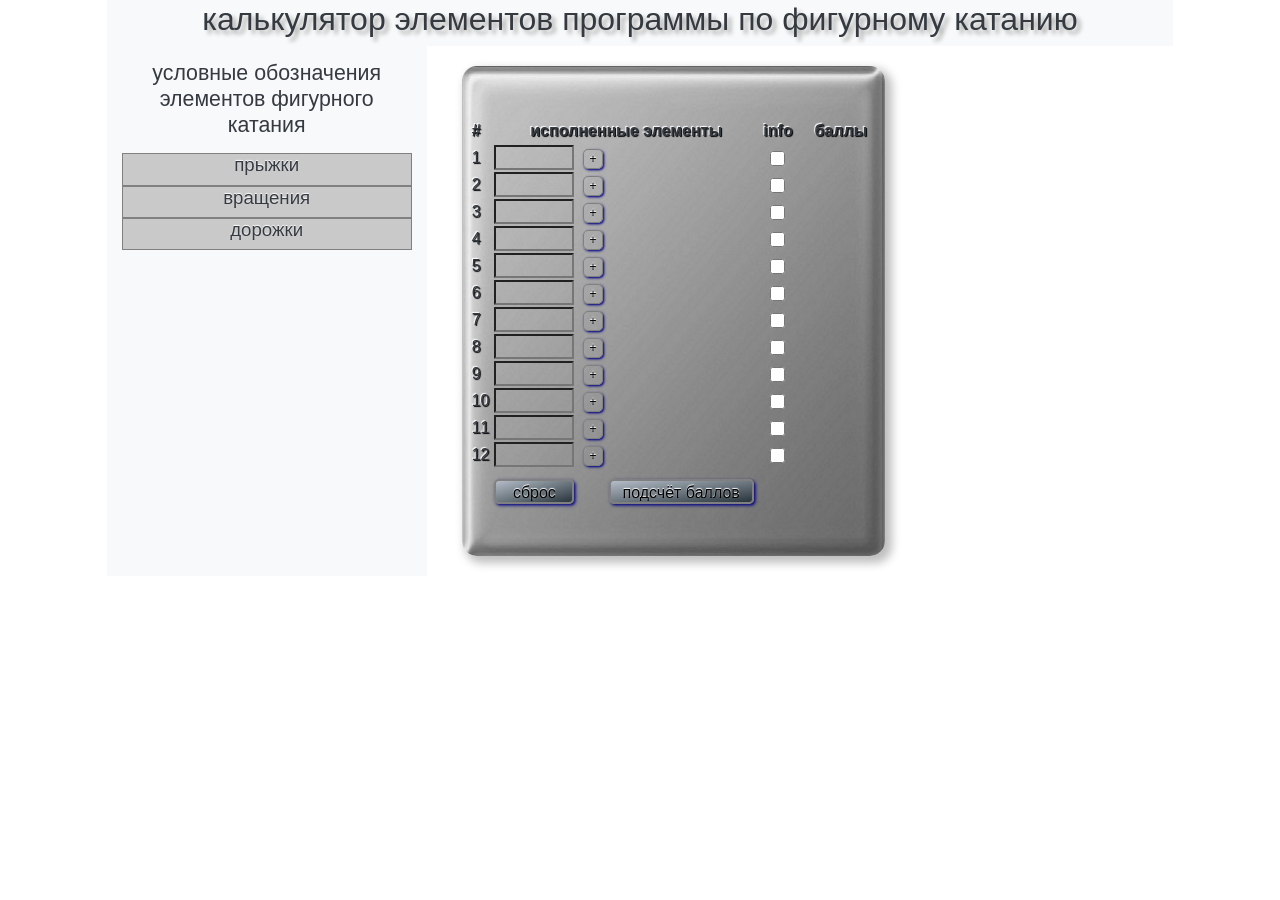
<file: index.html>
<!doctype html>
<html lang="en">
  <head>
    <!-- Required meta tags -->
    <meta charset="utf-8">
    <meta name="viewport" content="width=device-width, initial-scale=1, shrink-to-fit=no">

    <!-- Bootstrap CSS -->
    <link rel="stylesheet" href="https://stackpath.bootstrapcdn.com/bootstrap/4.3.1/css/bootstrap.min.css" integrity="sha384-ggOyR0iXCbMQv3Xipma34MD+dH/1fQ784/j6cY/iJTQUOhcWr7x9JvoRxT2MZw1T" crossorigin="anonymous">
  	<link rel="stylesheet" href="index.css"/>
    <title>калькулятор элементов программы фигурного катания</title>
  </head>
  <body>



	<div class="container-fluid">
	  <div class="row justify-content-center"> <!--Шапка сайта-->
		    <div class="col-md-10 bg-light text-dark">
			       <center><h1>калькулятор элементов программы по фигурному катанию</h1></center>
		    </div>
	   </div>
	   <div class="row justify-content-center">
		     <div class="col-md-3 bg-light text-dark"> <!--правая колонка - список элементов-->
				<div style="margin: 15px">
					<center><h2>условные обозначения элементов фигурного катания</h2></center>
				</div>
				<div class="wrap_head">
					<h3 class="point_of_list">прыжки</h3>
				</div>
				<div class="wrap_list">
					<ul>
						<li>Аксель - A</li>
						<li>Тулуп - T</li>
					    <li>Сальхов - S</li>
					    <li>Ритбергер - Lo</li>
					    <li>Флипп - F</li>
					    <li>Лутц - Lz</li>
				    </ul>
				</div>
				<div class="wrap_head">
					<h3 class="point_of_list">вращения</h3>
				</div>
				<div class="wrap_list">
					<div class="wrap_head_s">
						<h4 class="sub_title">базовые позиции</h4>
					</div>
					<div class="wrap_list">
						<ul>
							<li>Стоя - USp</li>
							<li>Волчок - SSp</li>
							<li>Либела - CSp</li>
							<li>Заклон - LSp</li>
						</ul>
					</div>

					<div class="wrap_head_s">
						<h4 class="sub_title">прыжок во вращение</h4>
					</div>
					<div class="wrap_list">
						<ul>
							<li>Прыжок в позицию стоя - FUSp</li>
							<li>Прыжок в волчок - FSSp</li>
							<li>Прыжок в либелу - FCSp</li>
							<li>Прыжок в заклон - FLSp</li>
						</ul>
					</div>

					<div class="wrap_head_s">
						<h4 class="sub_title">вращения со сменой ноги</h4>
					</div>
					<div class="wrap_list">
						<ul>
							<li>Стоя со сменой ноги - (F)CUSp</li>
							<li>Волчок со сменой ноги - (F)CSSp</li>
							<li>Либела со сменой ноги - (F)CCSp</li>
							<li>Заклон со сменой ноги - (F)CLSp</li>
						</ul>
					</div>

					<div class="wrap_head_s">
						<h4 class="sub_title">комбинация вращений</h4>
					</div>
					<div class="wrap_list">
						<ul>
							<li>Без смены ноги - CoSp</li>
							<li>Со сменой ноги - CCoSp</li>
						</ul>
					</div>
				</div>
				<div class="wrap_head">
					<h3 class="point_of_list">дорожки</h3>
				</div>
				<div class="wrap_list">
					<ul>
						<li>Дорожка шагов - StSq</li>
						<li>Хореографическая последовательность - ChSq</li>
					</ul>
				</div>
			</div>



		<div class="col-md-5 bg-white text-dark"> <!--основная колонка с калькулятором-->


				<table class="coolBorder" background="imagesCalculator/greyBox2.jpg">
					<tr> <!--Ряд для назначения размеров ячеек-->
						<th>
							<output></output></th> <!--для высоты таблицы-->
						</th>
						<th></th>
						<th></th>
						<th></th>
						<th></th>
						<th></th>
						<th></th>
					</tr>
					<tr>
						<th colspan="7"><center><output id="atention"></center></output></th> <!--поле вывода сообщений-->
						<th></th>
					</tr>
					<tr class="convexFont"> <!--НАЧАЛО ФУНКЦИОНАЛЬНОЙ ЧАСТИ ТАБЛИЦЫ-->
						<th class="paddingAndFont">#</th>
						<th colspan="5"><center>исполненные элементы</center></th>
						<th><center>info</center></th>
						<th style="padding: 0 10px"><center>баллы</center></th>
					</tr>
					<tr><!--линия №1-->
						<td class="paddingAndFont">1</td>
						<td><input type="text"></td>
						<td><input type="button" class="buttonPlus" value="+"></td>
						<td><input type="text" class="smallAndHide"></td>
						<td><input type="button" class="buttonPlusH" value="+" ></td>
						<td><input type="text" class="smallAndHide"></td>
						<td><input type="checkbox" class="test" data-toggle="tooltip" ></td>
						<td><center><output></output></center></td>
					</tr>
					<tr><!--линия №2-->
						<td class="paddingAndFont">2</td>
						<td><input type="text"></td>
						<td><input type="button" class="buttonPlus" value="+"></td>
						<td><input type="text" class="smallAndHide"></td>
						<td style="td_width"><input type="button" class="buttonPlusH" value="+"></td>
						<td><input type="text" class="smallAndHide"></td>
						<td><input type="checkbox" data-toggle="tooltip"></td>
						<td><center><output></output></center></td>
					</tr>
					<tr><!--линия №3-->

						<td class="paddingAndFont">3</td>
						<td><input type="text"></td>
						<td><input type="button" class="buttonPlus" value="+"></td>
						<td><input type="text" class="smallAndHide"></td>
						<td><input type="button" class="buttonPlusH" value="+"></td>
						<td><input type="text" class="smallAndHide"></td>
						<td><input type="checkbox" data-toggle="tooltip"></td>
						<td><center><output></output></center></td>

					</tr>
					<tr><!--линия №4-->

						<td class="paddingAndFont">4</td>
						<td><input type="text"></td>
						<td><input type="button" class="buttonPlus" value="+"></td>
						<td><input type="text" class="smallAndHide"></td>
						<td><input type="button" class="buttonPlusH" value="+"></td>
						<td><input type="text" class="smallAndHide"></td>
						<td><input type="checkbox" data-toggle="tooltip" ></td>
						<td><center><output></output></center></td>

					</tr>
					<tr><!--линия №5-->

						<td class="paddingAndFont">5</td>
						<td><input type="text"></td>
						<td><input type="button" class="buttonPlus" value="+"></td>
						<td><input type="text" class="smallAndHide"></td>
						<td><input type="button" class="buttonPlusH" value="+"></td>
						<td><input type="text" class="smallAndHide"></td>
						<td><input type="checkbox" data-toggle="tooltip" ></td>
						<td><center><output></output></center></td>

					</tr>
					<tr><!--линия №6-->

						<td class="paddingAndFont">6</td>
						<td><input type="text"></td>
						<td><input type="button" class="buttonPlus" value="+"></td>
						<td><input type="text" class="smallAndHide"></td>
						<td><input type="button" class="buttonPlusH" value="+"></td>
						<td><input type="text" class="smallAndHide"></td>
						<td><input type="checkbox" data-toggle="tooltip" ></td>
						<td><center><output></output></center></td>

					</tr>
					<tr><!--линия №7-->

						<td class="paddingAndFont">7</td>
						<td><input type="text" id="in_19"></td>
						<td><input type="button" class="buttonPlus" value="+"></td>
						<td><input type="text" class="smallAndHide"></td>
						<td><input type="button" class="buttonPlusH" value="+"></td>
						<td><input type="text" class="smallAndHide"></td>
						<td><input type="checkbox" data-toggle="tooltip"  id="ch_7"></td>
						<td><center><output id="out_7"></output></center></td>
					</tr>
					<tr><!--линия №8-->

						<td class="paddingAndFont">8</td>
						<td><input type="text"></td>
						<td><input type="button" class="buttonPlus" value="+"></td>
						<td><input type="text" class="smallAndHide"></td>
						<td><input type="button" class="buttonPlusH" value="+"></td>
						<td><input type="text" class="smallAndHide"></td>
						<td><input type="checkbox" data-toggle="tooltip" ></td>
						<td><center><output></output></center></td>

					</tr>
					<tr><!--линия №9-->

						<td class="paddingAndFont">9</td>
						<td><input type="text" ></td>
						<td><input type="button" class="buttonPlus" value="+")></td>
						<td><input type="text" class="smallAndHide"></td>
						<td><input type="button" class="buttonPlusH" value="+"></td>
						<td><input type="text" class="smallAndHide"></td>
						<td><input type="checkbox" data-toggle="tooltip" ></td>
						<td><center><output></output></center></td>

					</tr>
					<tr><!--линия №10-->

						<td class="paddingAndFont">10</td>
						<td><input type="text"></td>
						<td><input type="button" class="buttonPlus" value="+"></td>
						<td><input type="text" class="smallAndHide"></td>
						<td><input type="button" class="buttonPlusH" value="+"></td>
						<td><input type="text" class="smallAndHide"></td>
						<td><input type="checkbox" data-toggle="tooltip" ></td>
						<td><center><output></output></center></td>

					</tr>
					<tr><!--линия №11-->

						<td class="paddingAndFont">11</td>
						<td><input type="text"></td>
						<td><input type="button" class="buttonPlus" value="+"></td>
						<td><input type="text" class="smallAndHide"></td>
						<td><input type="button" class="buttonPlusH" value="+"></td>
						<td><input type="text" class="smallAndHide"></td>
						<td><input type="checkbox" data-toggle="tooltip" ></td>
						<td><center><output></output></center></td>

					</tr>
					<tr><!--линия №12-->

						<td class="paddingAndFont">12</td>
						<td><input type="text"></td>
						<td><input type="button" class="buttonPlus" value="+"></td>
						<td><input type="text" class="smallAndHide"></td>
						<td><input type="button" class="buttonPlusH" value="+"></td>
						<td><input type="text" class="smallAndHide"></td>
						<td><input type="checkbox" data-toggle="tooltip" ></td>
						<td><center><output></output></center></td>

					</tr>
					<tr>
						<td></td>
						<td><input type="button" onClick="Reset()" class="buttonReset" value="сброс"></td>
						<td></td>
						<td colspan="3"><input type="button" onClick="get_value()" class="buttonScores" value="подсчёт баллов"></td>
						<td></td>
						<th><center><output id="outTotal" style="margin: 10px 0 25px 0"></output></center></th>
					</tr>
					<tr>
						<th colspan="8"><output></output></th> <!--для высоты таблицы-->
					</tr>
				</table>

		</div>
		<div class="col-md-2"> <!--колонка рекламного блока-->
		</div>
	</div>


    <!-- Optional JavaScript -->
    <!-- jQuery first, then Popper.js, then Bootstrap JS -->
    <script src="https://code.jquery.com/jquery-3.3.1.slim.min.js" integrity="sha384-q8i/X+965DzO0rT7abK41JStQIAqVgRVzpbzo5smXKp4YfRvH+8abtTE1Pi6jizo" crossorigin="anonymous"></script>
    <script src="https://cdnjs.cloudflare.com/ajax/libs/popper.js/1.14.7/umd/popper.min.js" integrity="sha384-UO2eT0CpHqdSJQ6hJty5KVphtPhzWj9WO1clHTMGa3JDZwrnQq4sF86dIHNDz0W1" crossorigin="anonymous"></script>
    <script src="https://stackpath.bootstrapcdn.com/bootstrap/4.3.1/js/bootstrap.min.js" integrity="sha384-JjSmVgyd0p3pXB1rRibZUAYoIIy6OrQ6VrjIEaFf/nJGzIxFDsf4x0xIM+B07jRM" crossorigin="anonymous"></script>
	<script src="index.js"></script>


  </body>
</html>
</file>
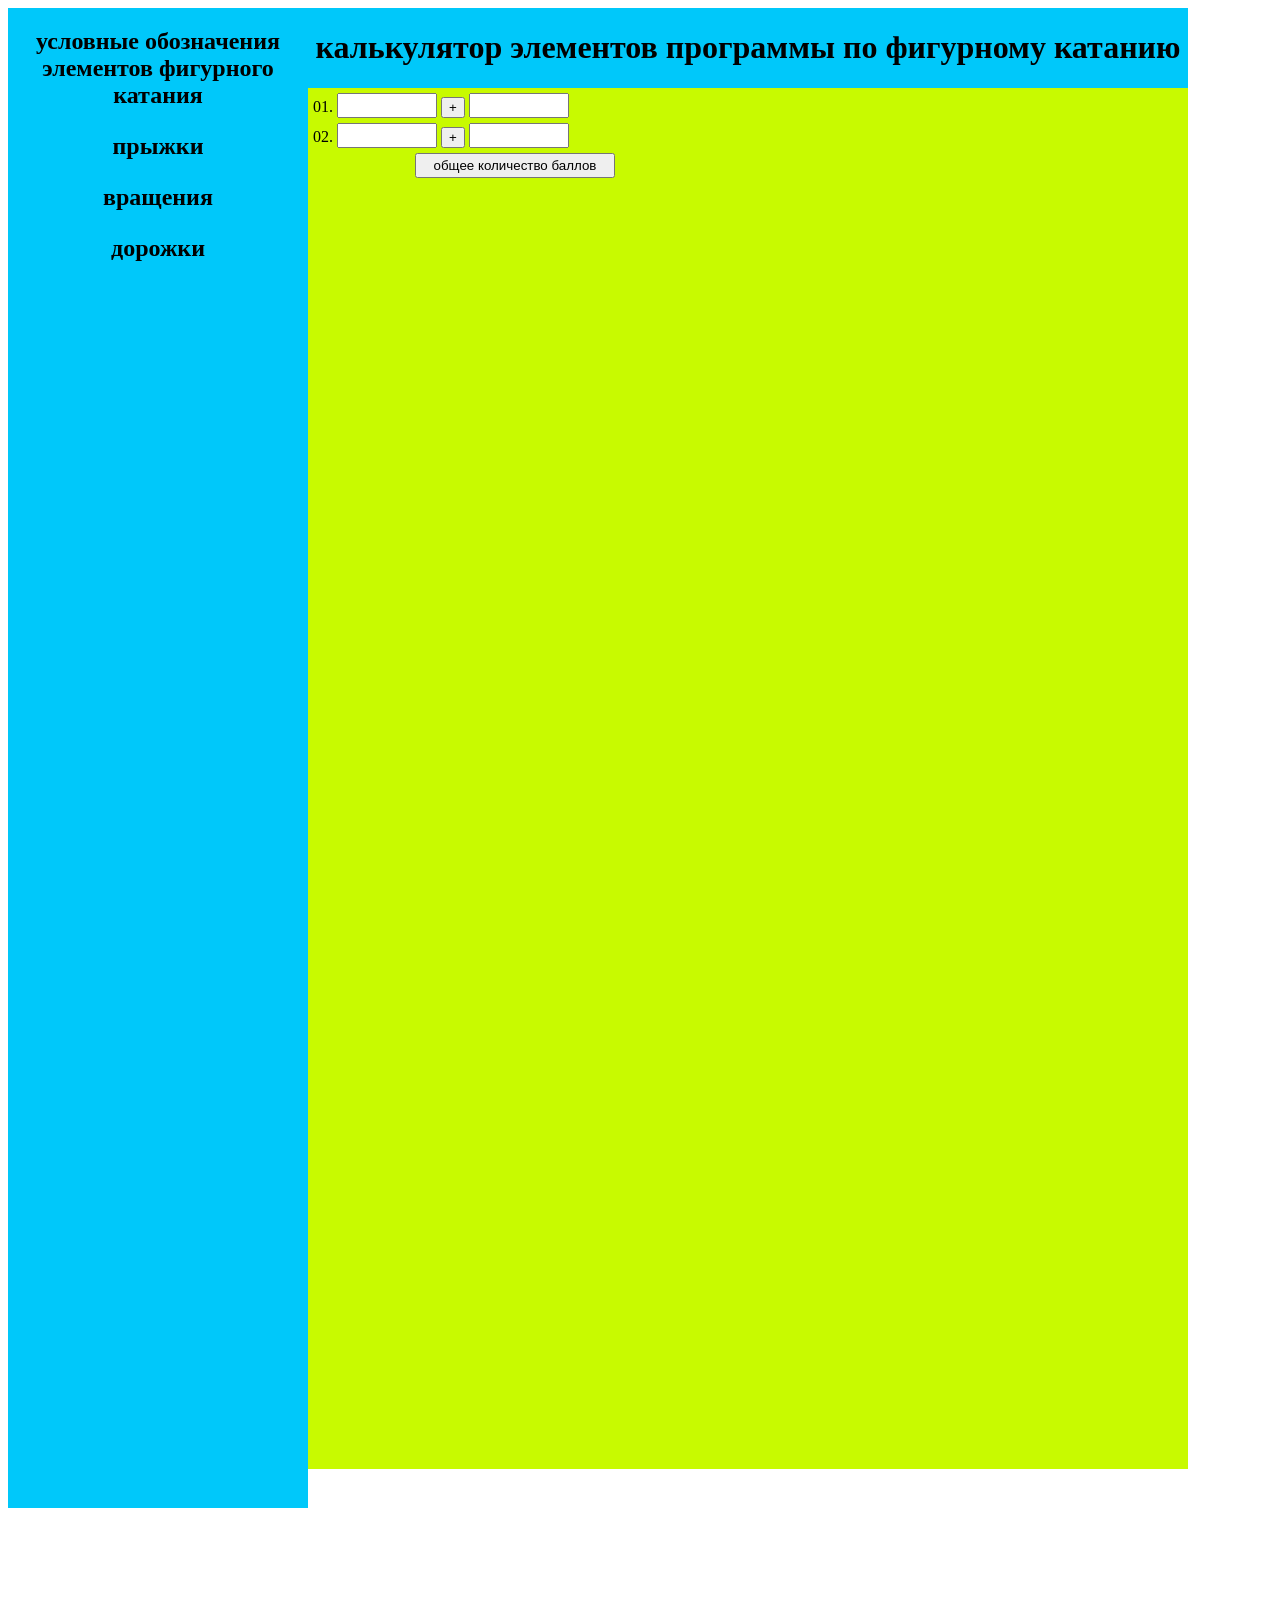
<file: calculator.html>
<html>
<head><meta charset="utf-8">
<title>калькулятор элементов фигурного катания</title>
<style type="text/css">
h2 {
  font-size: 18pt;
  }
h3 {
  font-size: 18pt;
  }
.form {
  margin: 5px 5px 0px 5px
  }
input {
  width: 100px;
    height: 25px;
  font-size: 20px;
  }
#contanerOUTTER {
  width: 1180px;
    height:1800px;
  float: left;}
#hat_bar {
  width: 880px;
    heihgt: 300px;
  float: left;
  background: rgb(0,200,250);
  }
#side_bar {
  width: 300px;
    height: 1500px;
  float: left;
  background: rgb(0,200,250);
  }
#contanerINNER {
  width: 880px;
    height: 1381px;
  float: left;
  background: rgb(200,250,0);
  }
#contanerFORM {
  width: 312px;
    height: 1000px;
  }
#contanerBUTTON {
  text-align: right;
  }
#buttonTOTAL_size {
  width: 200px;
    height: 25px;
  }
</style>
</head>
<body>
<div id="contanerOUTTER">
  <div id="side_bar">
    <center><h2>условные обозначения элементов фигурного катания</h2></center>
    <center><h3>прыжки</h3></center>
    <center><h3>вращения</h3></center>
    <center><h3>дорожки</h3></center>
  </div>
  <div id="hat_bar">
    <center><h1>калькулятор элементов программы по фигурному катанию</h1></center>
  </div>
  <div id="contanerINNER">
   <div id="contanerFORM">
       <div><output id="atention"></output>
    
    <!--Ряд #1-->
    <div class="form"> 
      <label for="in_1">01.</label>
      <input type="text"  id="in_1">
      <button>+</button>
      <input type="text"  id="in_2">
      <output id="out_1"></output>
    </div>
    
    <!--Ряд #2-->
    <div class="form"> 
    <label for="in_3">02.</label>
    <input type="text"  id="in_3">
    <button>+</button>
    <input type="text"  id="in_4">
    <output id="out_2"></output>
    </div>
    
    <div class="form" id="contanerBUTTON">
      <button onClick="get_value()" id="buttonTOTAL_size">общее количество баллов</button>
      <output id="outTotal"></output>
    </div>
   </div>
  </div>
</div>

<script>


var list_value={
    "1t":0.4,
    "1s":0.6
};


function get_value(){
    var error=0
    var scoreTotal=0;
    var scoreSub=0;
    var score=0;
    var cutterOfRow=0;
    var R=0;
    
    
    
    //проверка полей ввода
    for (var i=1;i<5;i++){   
        var in_i = "in_"+i;      
        var cutterOfRow = cutterOfRow+1; 
        var item = document.getElementById(in_i).value;
        var inf = document.getElementById(in_i);
        inf.style.color = "black";
        
        var itemLow = item.toLowerCase();
        var score = list_value [itemLow];
        if (item == ""){
            var score=0;
            };
        
        //проверка на ошибку ввода
        if (score == undefined){ 
            var error = error+1;   
            inf.style.color = "red";
            var score=0;       
            };
            
        var scoreTotal = scoreTotal+score;
        var scoreSub = scoreSub+score;
        
        //отсчет ряда
        if (cutterOfRow == 2){
            var R = R+1;
            var out_R = "out_"+R;
            document.getElementById(out_R).innerHTML=scoreSub;
            var scoreSub=0;
            var cutterOfRow=0;
            }  
        }
        
    document.getElementById("outTotal").innerHTML=scoreTotal;
    
    
    
    
    //проверка количества ошибок в названии элементов
    document.getElementById("atention").style.color="red";
    if (error==1){
        document.getElementById("atention").innerHTML="проверьте название элемента";
        } else if (error>1){
        document.getElementById("atention").innerHTML="проверьте название элементов";
        } else {
        document.getElementById("atention").style.color="black";
        document.getElementById("atention").innerHTML="";
        };
}

</script>
</body>
</html>
</file>
<file: index.css>
h1 {
  font-size: 24pt;
  text-shadow: 4px 4px 4px #aaa
 }
h2 {
  font-size: 16pt;
 }
h3 {
  font-size: 14pt;
}

input {
  width: 80px;
    height: 25px;
  font-size: 14px;
  padding: 0 0 0 0;
  border-radius: 1px; 
  background: none;
  outline: none;
  }

input[type="checkbox"]{
	width: 15px;
	  height: 15px;
	vertical-align: middle;
	margin: 0 10px;
	cursor: pointer;
}
 
li {list-style-type: none;}  
ul {
	padding-top: 0;
	margin-top: 0;
}



table {
	margin: 0 auto;
	width: 423px;
	border-collapse: collapse;
	background-size: contain;
}
table.coolBorder th:nth-of-type(1){width: 18px}
table.coolBorder th:nth-of-type(2){width: 85px}
table.coolBorder th:nth-of-type(3){width: 26px}
table.coolBorder th:nth-of-type(4){width: 60px}
table.coolBorder th:nth-of-type(5){width: 26px}
table.coolBorder th:nth-of-type(6){width: 60px}
table.coolBorder th:nth-of-type(7){width: 18px}
table.coolBorder th:nth-of-type(8){width: 30px}


.coolBorder{
	background-size: cover;
	border-radius: 15px;
	box-shadow: 5px 5px 10px 2px rgb(190, 190, 190);
	padding: 5px;
	margin: 20px;
}

.smallAndHide{
	display: none;
	width: 55px;
      height: 25px;
}

.buttonReset {
  width: 80px;
  height: 25px;
  margin: 10px 0 25px 0;
  text-align: center;
  text-decoration: none;
  font-size: 16px;
  text-shadow: 0 -1px 1px #fff;
  color: #000;
  outline: none;
  border: 2px solid #808080;
  border-radius: 5px;
  box-shadow: 0 0 0 60px rgba(230,152,122,0) inset, .1em .1em .2em #000080;
  background: linear-gradient(to bottom right, #b5bdc8 0%, #828c95 36%, #28343b 100%);
}
.buttonReset:active {
  top: .1em;
  left: .1em;
  box-shadow: 0 0 0 60px rgba(230,152,122,.05) inset;
}

.buttonScores {
  width: 145px;
  height: 25px;
  margin: 10px 0 25px 0;
  text-align: center;
  text-decoration: none;
  font-size: 16px;
  text-shadow: 0 -1px 1px #fff;
  color: #000;
  outline: none;
  border: 2px solid #808080;
  border-radius: 5px;
  box-shadow: 0 0 0 60px rgba(0,0,0,0) inset, .1em .1em .2em #000080;
  background: linear-gradient(to bottom right, #b5bdc8 0%, #828c95 36%, #28343b 100%);
}
.buttonScores:active {
  top: .1em;
  left: .1em;
  box-shadow: 0 0 0 60px rgba(0,0,0,.05) inset;
}

.buttonPlus{
	width:20px;
	  height: 20px;	  
	vertical-align: center;  
	margin: 0px 1px 0px 1px;
	text-decoration: none;
	font-size: 12px;
	text-shadow: 0 -1px 1px #fff;
	color: #000;
	outline: none;
	border: 1px solid #808080;
	border-radius: 5px;
	box-shadow: 0 0 0 60px rgba(0,0,0,0) inset, .1em .1em .2em #000080;
	background: none; #828c95; 
}
.buttonPlus:active{
	top: .1em;
	left: .1em;
	box-shadow: 0 0 0 60px rgba(0,0,0,.05) inset;
}

.buttonPlusH{
	display: none;
	width:20px;
	  height: 20px;	  
	vertical-align: center;
	margin: 0px 2px 0px 1px;
	text-decoration: none;
	font-size: 12px;
	text-shadow: 0 -1px 1px #fff;
	color: #000;
	outline: none;
	border: 1px solid #808080;
	border-radius: 5px;
	box-shadow: 0 0 0 60px rgba(0,0,0,0) inset, .1em .1em .2em #000080;
	background: none;
}
.buttonPlusH:active{
	top: .1em;
	left: .1em;
	box-shadow: 0 0 0 60px rgba(0,0,0,.05) inset;
}

.paddingAndFont{
	padding: 0 3px 0 10px;
	text-shadow: 1px 1px 1px #000, -1px -1px 1px #fff;
}


.convexFont{
	text-shadow: 1px 1px 1px #000, -1px -1px 1px #fff;
}
.point_of_list{
	cursor: pointer;
	text-align: center;
}
.sub_title {
	font-size: 14pt;
	cursor: pointer;
}
.hide {
display: none;
}

.wrap_list{display: none;}

.wrap_head{
  text-shadow: 0 -1px 1px #ffff;
  outline: none;
  border: 1px solid #808080;
  background: #c9c9c9;
}
.wrap_head_s{
  text-shadow: 0 -1px 1px #ffff;
  outline: none;
  border: 1px solid #808080;
  box-shadow: 0 1px 0 0 #000000;
  background: c0c0c0;
}
</file>
